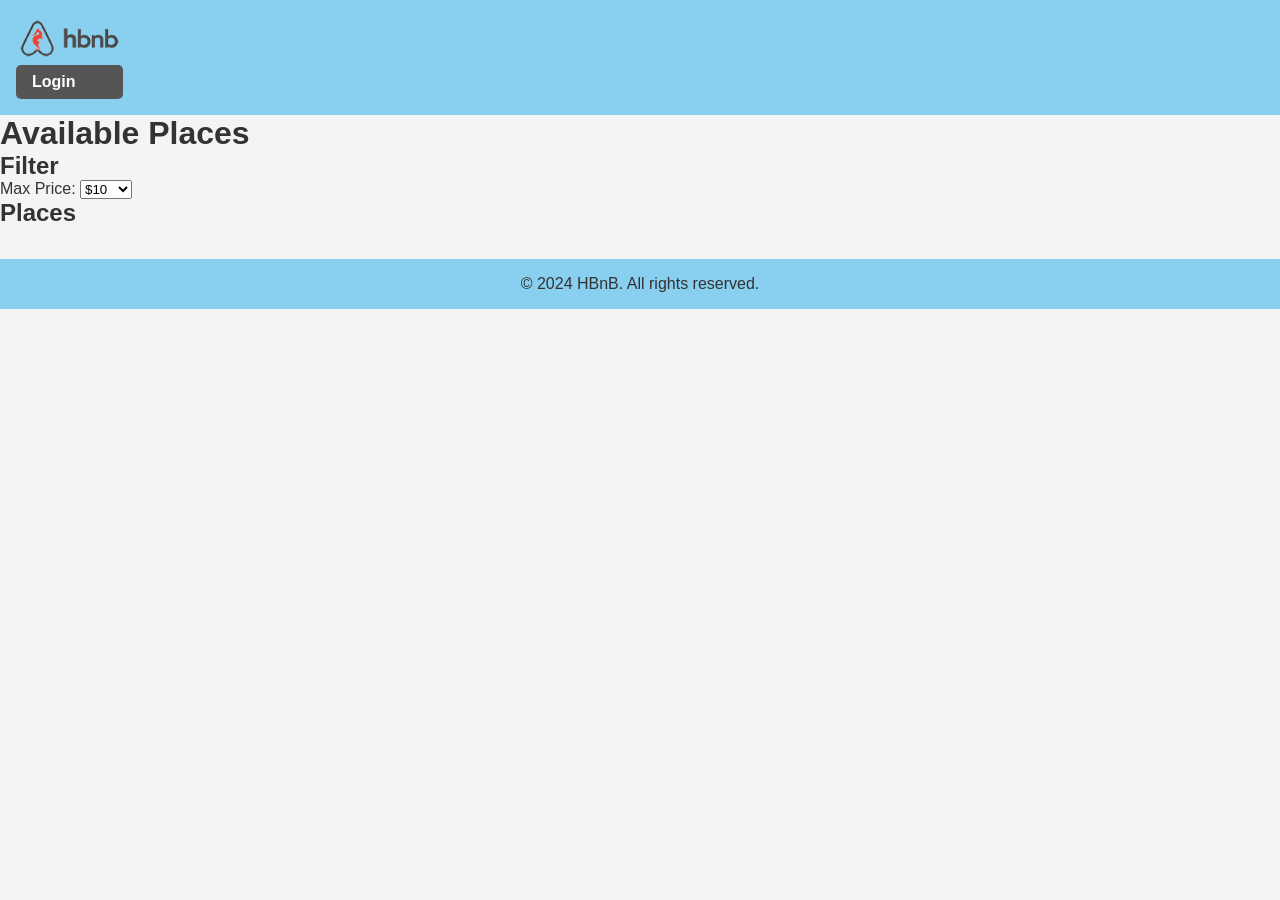
<file: part4/index.html>
<!DOCTYPE html>
<html lang="en">
<head>
    <meta charset="UTF-8">
    <meta name="viewport" content="width=device-width, initial-scale=1.0">
    <title>List of Places</title>
    <link rel="stylesheet" href="styles.css">
</head>
<body>
    <header>
        <nav>
            <img src="images/logo.png" alt="HBnB Logo" class="logo">
            <a href="login.html" class="login-button" id="login-link">Login</a>
        </nav>
    </header>
    <main>
        <h1>Available Places</h1>
        <section id="filter">
            <h2>Filter</h2>
            <label for="price-filter">Max Price:</label>
            <select id="price-filter">
                <!-- Options will be populated dynamically -->
            </select>
        </section>
        <section id="places-list">
            <h2>Places</h2>
            <!-- List of places will be populated dynamically -->
        </section>
    </main>
    <footer>
        <p>© 2024 HBnB. All rights reserved.</p>
    </footer>
    <script src="scripts.js"></script>
</body>
</html>
</file>
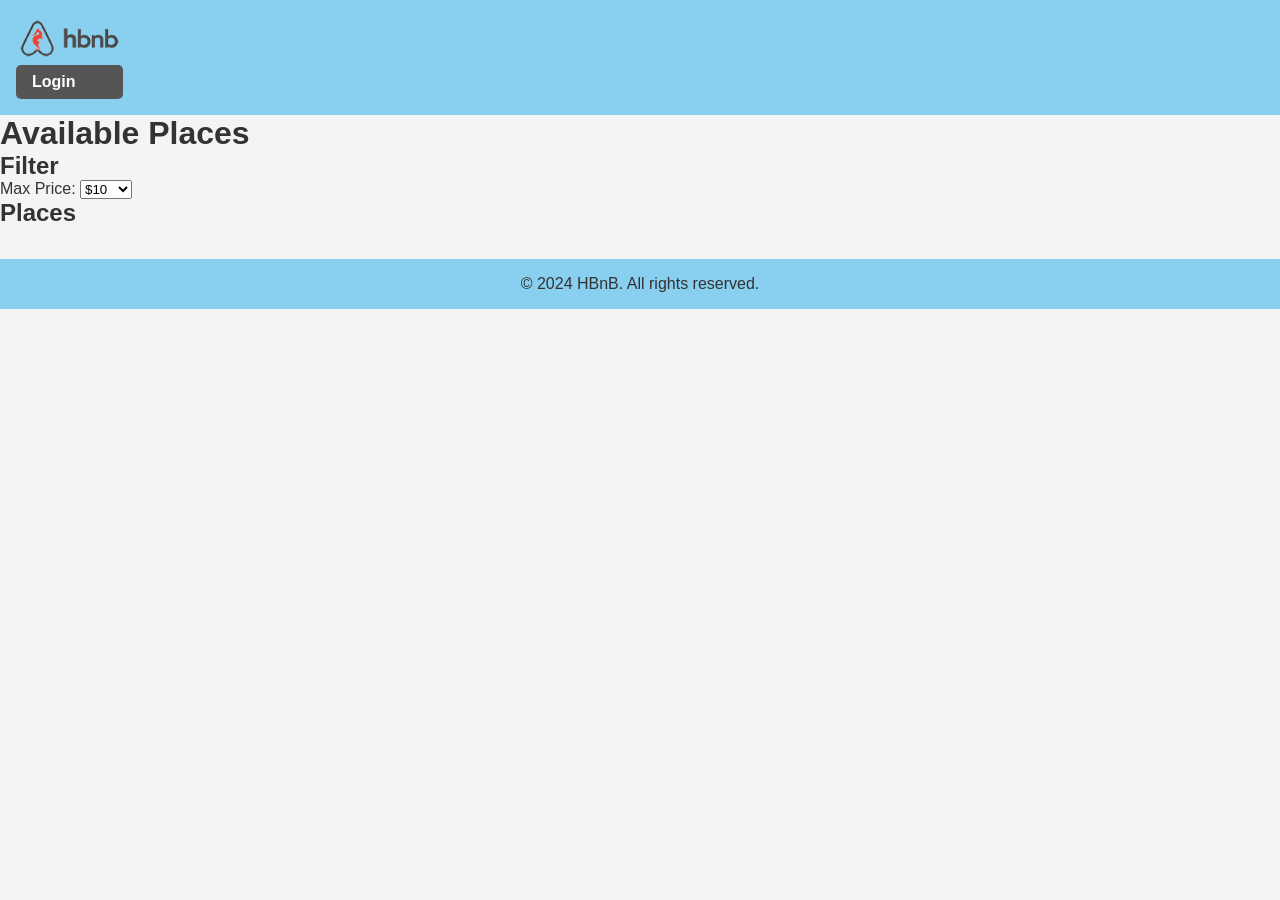
<file: part4/add_review.html>
<!DOCTYPE html>
<html lang="en">
<head>
    <meta charset="UTF-8">
    <meta name="viewport" content="width=device-width, initial-scale=1.0">
    <title>Add Review</title>
    <link rel="stylesheet" href="styles.css">
</head>
<body>

    <header>
        <img class="logo" src="images/logo.png" alt="Site Logo">
        <a class="login-button" href="login.html">Login</a>
    </header>

    <main>

        <div id="place-name">
            <!-- This will be populated dynamically, e.g., "Reviewing: Coffee House" -->
        </div>

        <form id="review-form">
            <h2>Add a Review</h2>

            <label for="review">Your Review:</label>
            <textarea id="review" name="review" required></textarea>

            <label for="rating">Rating:</label>
            <select id="rating" name="rating" required>
                <option value="">Select rating</option>
                <option value="1">1 Star</option>
                <option value="2">2 Stars</option>
                <option value="3">3 Stars</option>
                <option value="4">4 Stars</option>
                <option value="5">5 Stars</option>
            </select>

            <button type="submit">Submit Review</button>
        </form>

    </main>

    <footer>
        <p>&copy; 2026 HBnB. All rights reserved.</p>
    </footer>

    <script src="scripts.js"></script>
</body>
</html>
</file>
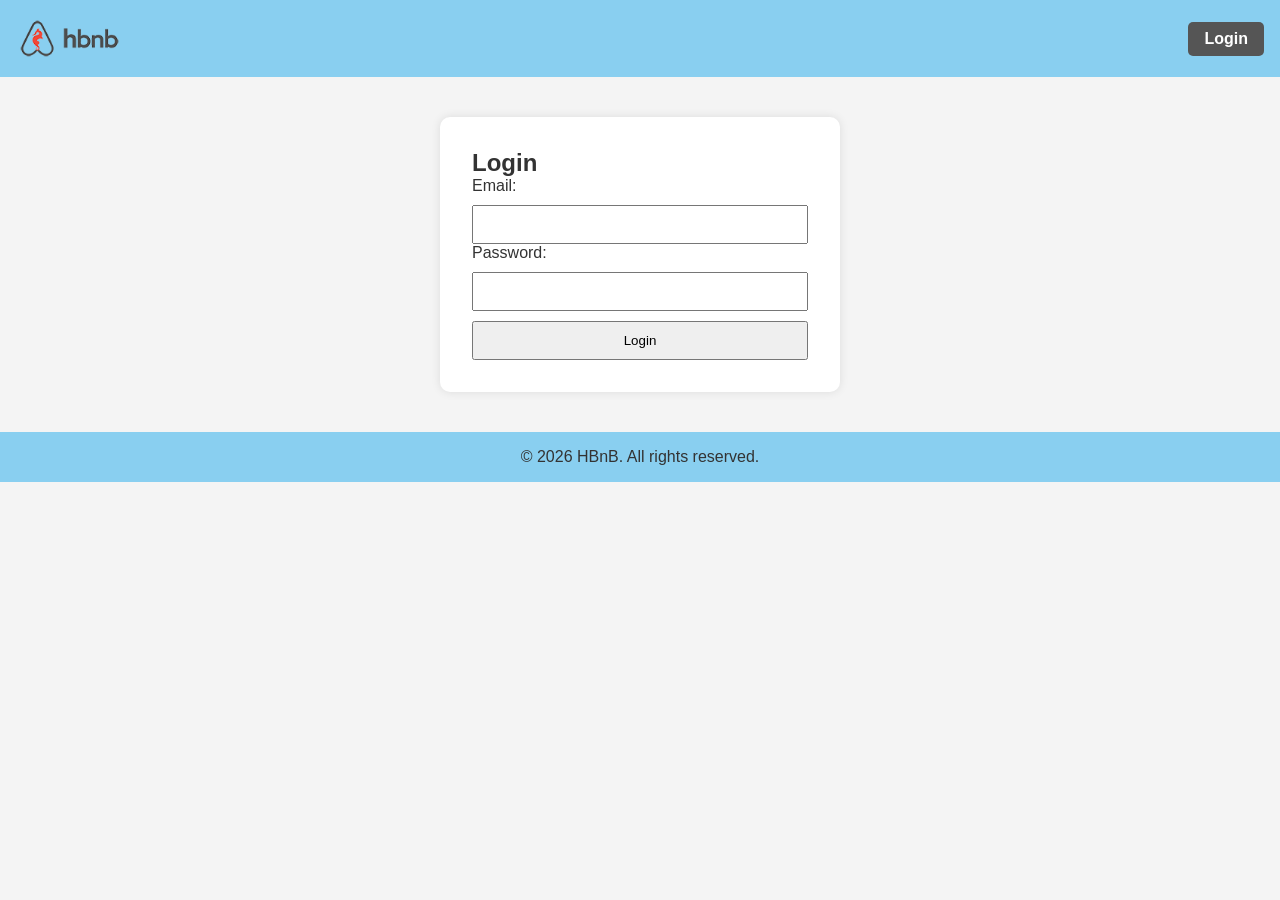
<file: part4/login.html>
<!DOCTYPE html>
<html lang="en">
<head>
    <meta charset="UTF-8">
    <meta name="viewport" content="width=device-width, initial-scale=1.0">
    <title>Login</title>
    <link rel="stylesheet" href="styles.css">
</head>
<body>

    <header>
        <img class="logo" src="images/logo.png" alt="Site Logo">
        <a class="login-button" href="login.html">Login</a>
    </header>

    <main>
        <form id="login-form">
            <h2>Login</h2>
            <label for="email">Email:</label>
            <input type="email" id="email" name="email" required>
            
            <label for="password">Password:</label>
            <input type="password" id="password" name="password" required>
            
            <button type="submit">Login</button>
        </form>
    </main>

    <footer>
        <p>&copy; 2026 HBnB. All rights reserved.</p>
    </footer>

    <script src="scripts.js"></script>
</body>
</html>
</file>
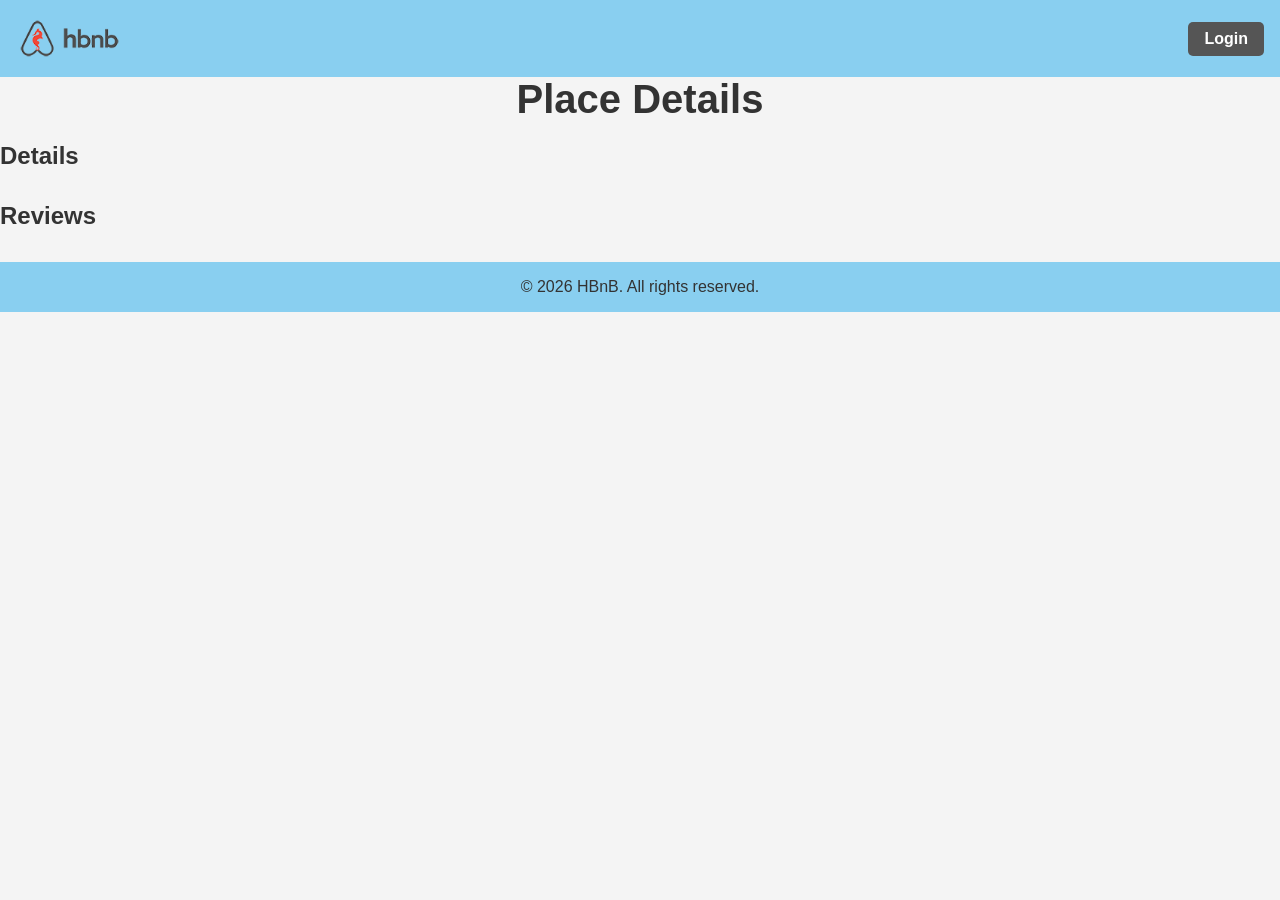
<file: part4/place.html>
<!DOCTYPE html>
<html lang="en">
<head>
    <meta charset="UTF-8">
    <meta name="viewport" content="width=device-width, initial-scale=1.0">
    <title>Place Details</title>
    <link rel="stylesheet" href="styles.css">
</head>
<body>

    <header>
        <img class="logo" src="images/logo.png" alt="Site Logo">
        <a class="login-button" href="login.html">Login</a>
    </header>

    <main>
        <h1 id="place-title">Place Details</h1>
        <section id="place-details" class="place-details">
            <h2>Details</h2>
            <!-- Place details will be populated dynamically -->
        </section>

        <section id="reviews">
            <h2>Reviews</h2>
            <!-- Reviews will be populated dynamically -->
        </section>

        <section id="add-review">
            <h2>Add a Review</h2>
            <form id="review-form">
                <label for="review-text">Your Review:</label>
                <textarea id="review-text" name="review-text" required></textarea>
                                <label for="rating">Rating:</label>
                <select id="rating" name="rating" required>
                    <option value="">Select rating</option>
                    <option value="1">1 Star</option>
                    <option value="2">2 Stars</option>
                    <option value="3">3 Stars</option>
                    <option value="4">4 Stars</option>
                    <option value="5">5 Stars</option>
                </select>
                <button type="submit">Submit Review</button>
            </form>
        </section>
    </main>

    <footer>
        <p>&copy; 2026 HBnB. All rights reserved.</p>
    </footer>

    <script src="scripts.js"></script>
</body>
</html>
</file>
<file: part4/styles.css>
/* 
  This is a SAMPLE File to get you started. Follow the instructions on the project to complete the tasks. 
  You'll probably need to override some of these styles.
*/

* {
    box-sizing: border-box;
    margin: 0;
    padding: 0;
    font-family: Arial, sans-serif;
}

body {
    background-color: #f4f4f4;
    color: #333;
}

header {
    background-color: #89CFF0;
    color: #333;
    padding: 1rem;

    display: flex;
    justify-content: space-between;
    align-items: center;
}

header .logo {
    height: 45px;
}

header .login-button {
    color: #fff;
    text-decoration: none;
    font-weight: bold;
    background-color: #555;
    padding: 0.5rem 1rem;
    border-radius: 5px;
}

header .login-button:hover {
    background-color: #777;
}


/* ---------------------- */
/* FOOTER                 */
/* ---------------------- */

footer {
    background-color: #89CFF0;
    color: #333;
    text-align: center;
    padding: 1rem;
    margin-top: 2rem;
}


/* ---------------------- */
/* FILTER SECTION         */
/* ---------------------- */

.filter-section label {
    margin-right: 10px;
    font-weight: bold;
}

.filter-section select {
    padding: 5px;
    border-radius: 5px;
}


/* ---------------------- */
/* PLACE CARDS            */
/* (fixed parameters)     */
/* ---------------------- */

.place-card, .review-card {
    margin: 20px;
    padding: 10px;
    border: 1px solid #ddd;
    border-radius: 10px;
}

/* Additional layout for place cards */
.place-card {
    display: flex;
    justify-content: space-between;
    align-items: center;
    text-align: center;
    background-color: #fff;
    flex-direction: column;
}

.place-card .place-info {
    flex: 1;
    text-align: center;
}

.place-card .price {
    font-weight: bold;
    margin-right: 20px;
}

.details-button {
    background-color: #89CFF0;
    color: #fff;
    padding: 0.5rem 1rem;
    text-decoration: none;
    border-radius: 5px;
}

.details-button:hover {
    background-color: #6fbde3;
}


/* ---------------------- */
/* PLACE DETAILS PAGE     */
/* ---------------------- */

.place-details {
    margin-bottom: 2rem;
}

.place-info {
    margin-top: 1rem;
    line-height: 1.6;
    text-align: center;
}

.place-info span {
    color: #0077cc;
    font-weight: bold;
}


/* ---------------------- */
/* REVIEW CARDS           */
/* ---------------------- */

.review-card .username {
    font-weight: bold;
    margin-bottom: 5px;
}

.review-card .rating {
    color: gold;
    margin-bottom: 10px;
}

.review-card .comment {
    line-height: 1.5;
}


/* ---------------------- */
/* LOGIN FORM             */
/* ---------------------- */

#login-form {
    max-width: 400px;
    margin: 40px auto;
    background: #fff;
    padding: 2rem;
    border-radius: 10px;
    box-shadow: 0 0 10px rgba(0,0,0,0.1);
}

#login-form input,
#login-form button {
    width: 100%;
    margin-top: 10px;
    padding: 10px;
}


/* ---------------------- */
/* ADD REVIEW FORM        */
/* ---------------------- */

.add-review,
#review-form {
    max-width: 600px;
    margin: 20px auto;
}

#review-form textarea {
    width: 100%;
    height: 120px;
    padding: 10px;
    border-radius: 5px;
}

#review-form select {
    width: 100%;
    padding: 10px;
    border-radius: 5px;
}

#review-form button {
    margin-top: 15px;
    padding: 10px;
    width: 100%;
    background-color: #89CFF0;
    color: #fff;
    border: none;
    border-radius: 5px;
}

#review-form button:hover {
    background-color: #6fbde3;
}

/* ---------------------- */
/* PLACES GRID            */
/* ---------------------- */

#places-list {
    display: grid;
    grid-template-columns: repeat(3, 1fr);
    gap: 20px;
}

.place-card {
    background-color: #fff;
    text-align: center;
    flex-direction: column;
}

#place-title {
    text-align: center;
    font-size: 2.5rem;
    margin-bottom: 20px;
}
</file>
